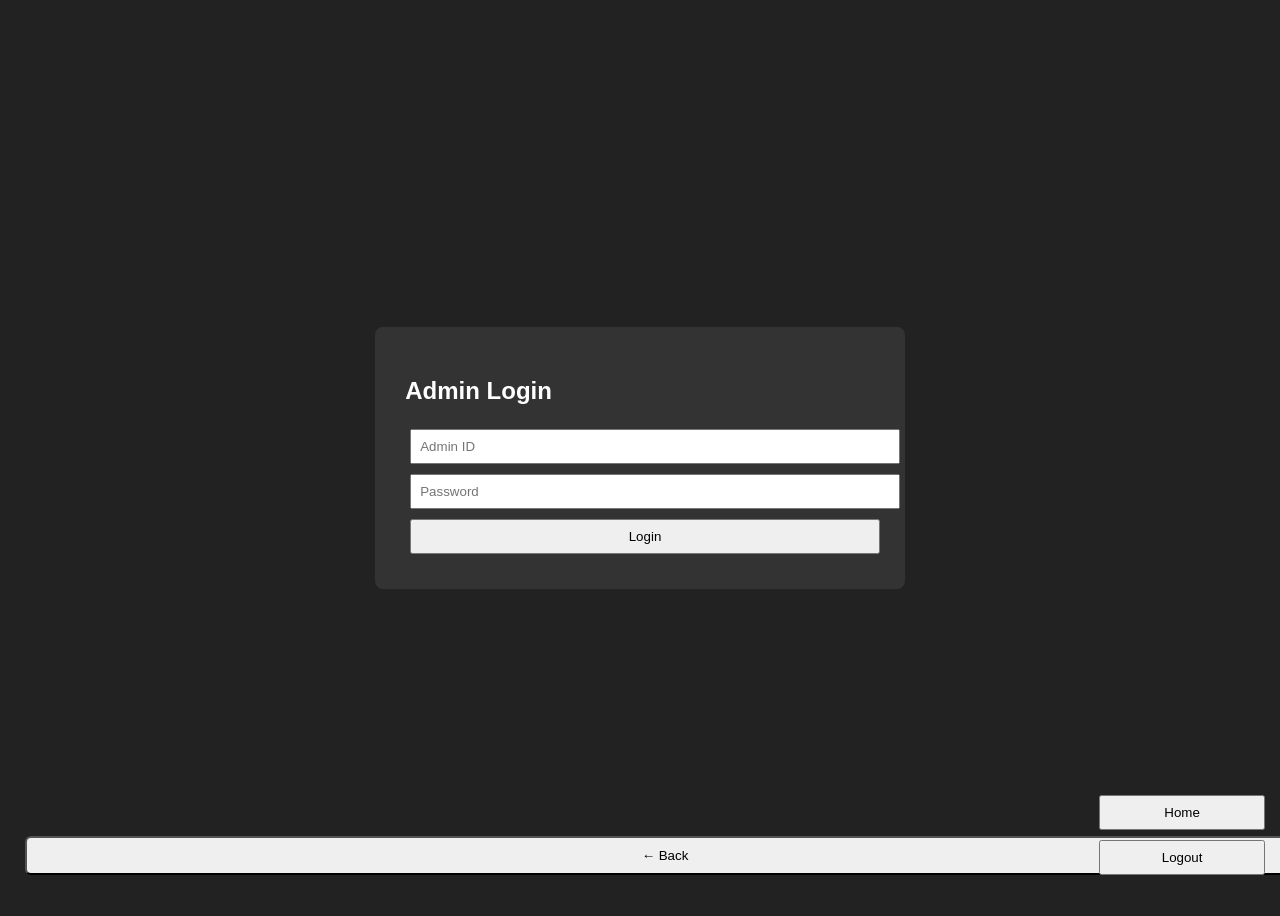
<file: admin.html>
<!DOCTYPE html>
<html>
<head>
<title>Admin Login</title>
<style>
body{font-family:Arial;background:#222;color:#fff;display:flex;justify-content:center;align-items:center;height:100vh}
.box{background:#333;padding:30px;border-radius:8px}
input,button{padding:8px;margin:5px;width:100%}
</style>
<script src="helpers.js"></script>

<style>
@media print {
    body, * {
        font-weight: bold !important;
    }
}
</style>

</head>
<body>
<div class="box">
<h2>Admin Login</h2>
<input id="uid" placeholder="Admin ID">
<input id="pwd" type="password" placeholder="Password">
<button onclick="login()">Login</button>
</div>
<script>
function login(){
 if(uid.value==="admin" && pwd.value==="1234"){
  localStorage.setItem("admin","yes");
  location.href="admin_dashboard.html";
 } else alert("Wrong credentials");
}
</script>

<button onclick="history.back()" style="position:fixed;bottom:20px;left:20px;padding:10px 16px;border-radius:6px;">
← Back
</button>


<div style="position:fixed;bottom:20px;right:20px;">
  <button onclick="window.location.href='index.html'" style="padding:8px 14px;margin-right:6px;">Home</button>
  <button onclick="logout()" style="padding:8px 14px;">Logout</button>
</div>


<script>
function logout(){
  if(confirm("Do you want to logout?")){
    localStorage.clear();
    window.location.href = "login.html";
  }
}
</script>

</body>
</html>
</file>
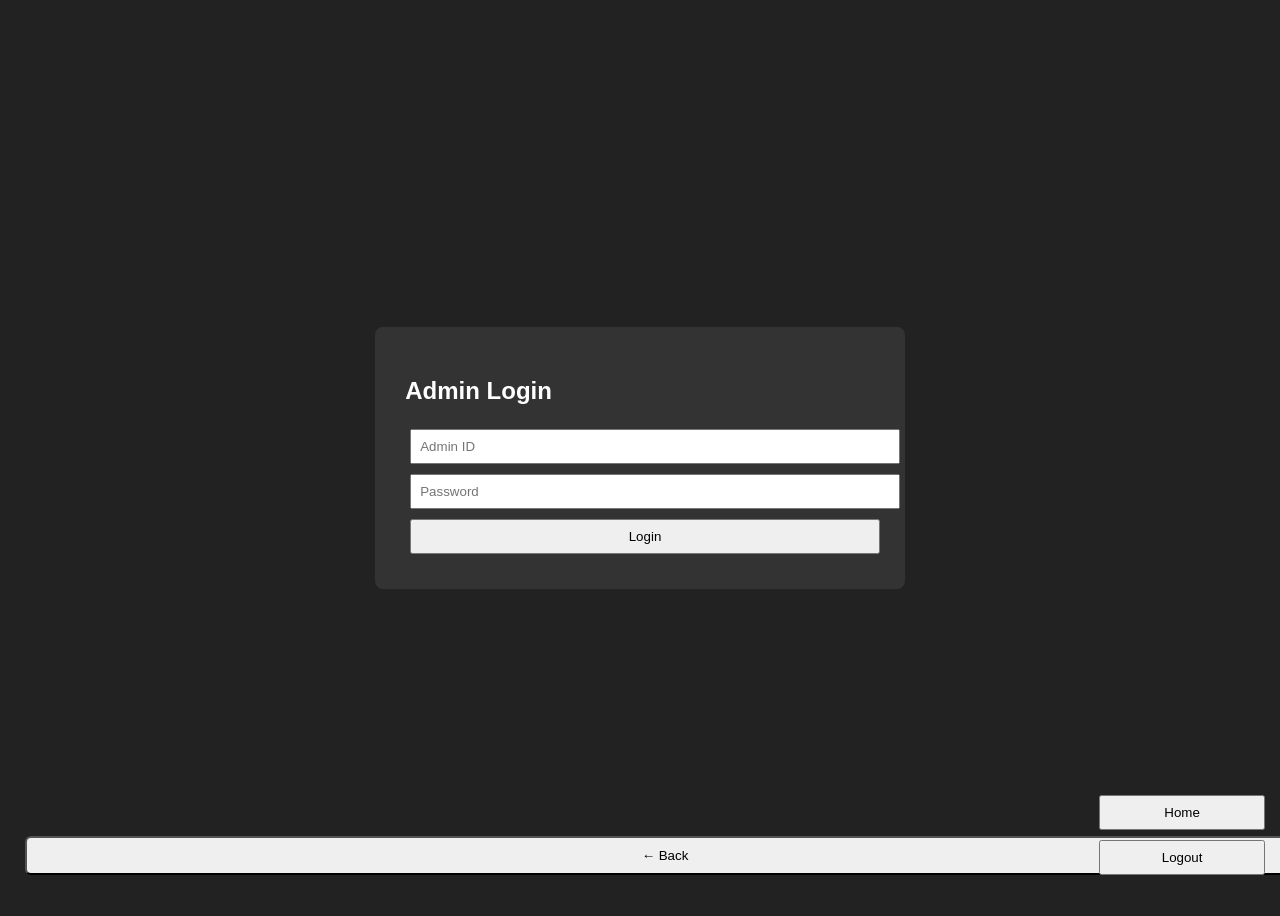
<file: admin_dashboard.html>
<!DOCTYPE html>
<html>
<head>
<title>Admin Dashboard</title>
<style>
body{font-family:Arial;background:#111;color:#fff;padding:20px}
table{width:100%;border-collapse:collapse}
td,th{border:1px solid #555;padding:8px}
button{padding:5px}
</style>
<script src="helpers.js"></script>

<style>
@media print {
    body, * {
        font-weight: bold !important;
    }
}
</style>

</head>
<body onload="load()">
<h2>Admin Dashboard</h2>
<button onclick="monthly()">📅 Monthly Report</button>
<table id="t">
<tr><th>#</th><th>Date</th><th>Name</th><th>Payment</th><th>Total</th><th>Action</th></tr>
</table>

<script>
function load(){
 if(localStorage.getItem("admin")!=="yes"){location.href="admin.html";}
 let orders=JSON.parse(localStorage.getItem("orders"))||[];
 let t=document.getElementById("t");
 orders.forEach((o,i)=>{
  t.innerHTML+=`<tr>
  <td>${i+1}</td><td>${o.date}</td><td>${o.name}</td>
  <td>${o.payment}</td><td>₹${o.total}</td>
  <td>
   <button onclick="del(${i})">Delete</button>
  </td></tr>`;
 });
}
function del(i){
 let o=JSON.parse(localStorage.getItem("orders"));
 o.splice(i,1);
 localStorage.setItem("orders",JSON.stringify(o));
 location.reload();
}
function monthly(){
 let orders=JSON.parse(localStorage.getItem("orders"))||[];
 let m=new Date().getMonth()+1;
 let sum=0;
 orders.forEach(o=>{
  let om=new Date(o.date).getMonth()+1;
  if(om===m) sum+=parseInt(o.total);
 });
 alert("This Month Sales: ₹"+sum);
}
</script>

<button onclick="history.back()" style="position:fixed;bottom:20px;left:20px;padding:10px 16px;border-radius:6px;">
← Back
</button>


<div style="position:fixed;bottom:20px;right:20px;">
  <button onclick="window.location.href='index.html'" style="padding:8px 14px;margin-right:6px;">Home</button>
  <button onclick="logout()" style="padding:8px 14px;">Logout</button>
</div>


<script>
function logout(){
  if(confirm("Do you want to logout?")){
    localStorage.clear();
    window.location.href = "login.html";
  }
}
</script>

</body>
</html>
</file>
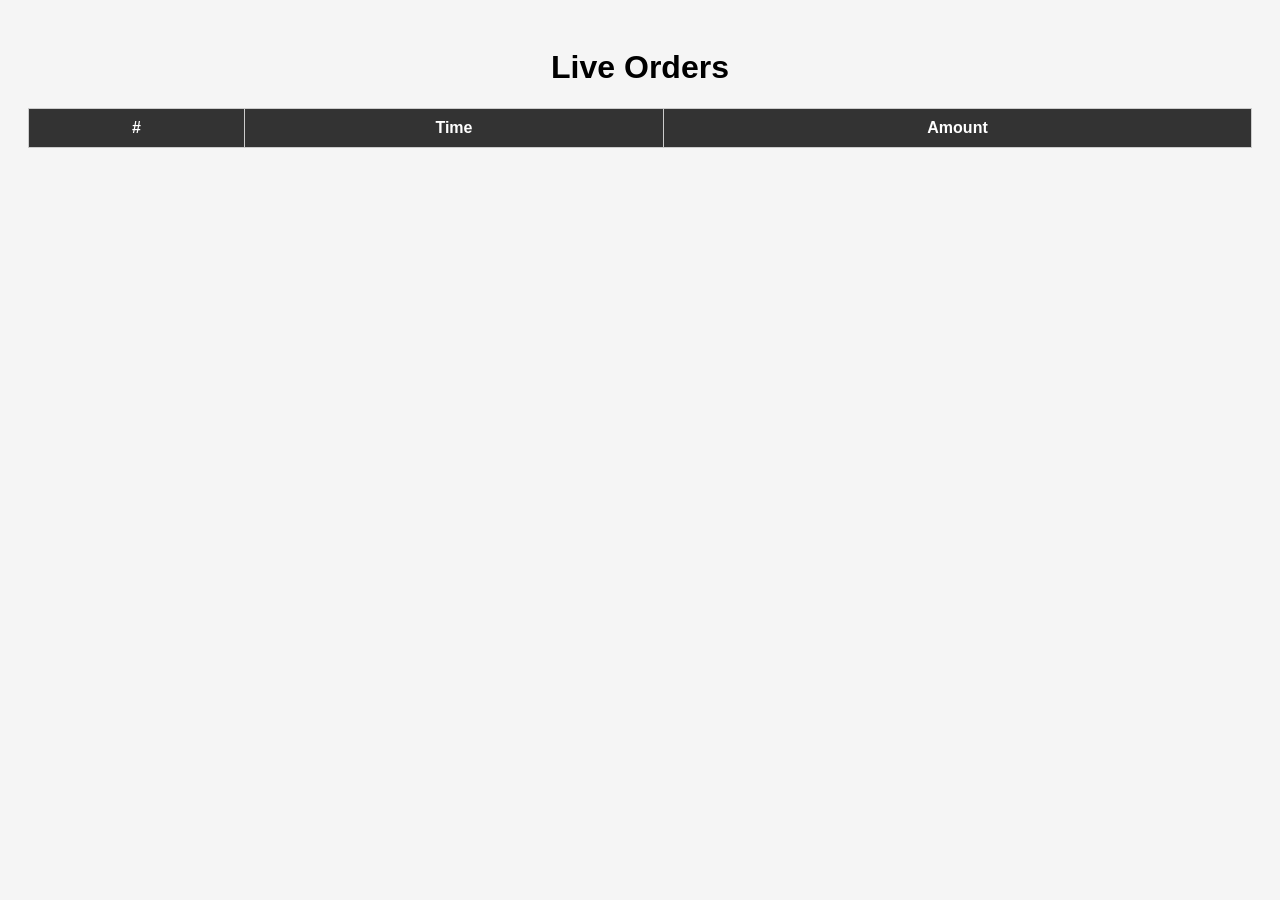
<file: admin_live_orders.html>
<!DOCTYPE html>
<html>
<head>
    <meta charset="UTF-8">
    <title>Live Orders - Admin</title>
    <style>
        body{font-family:Arial;background:#f5f5f5;padding:20px;}
        h1{text-align:center;}
        table{width:100%;border-collapse:collapse;background:#fff;}
        th,td{border:1px solid #ccc;padding:10px;text-align:center;}
        th{background:#333;color:#fff;}
    </style>
</head>
<body>
    <h1>Live Orders</h1>
    <table>
        <thead>
            <tr>
                <th>#</th>
                <th>Time</th>
                <th>Amount</th>
            </tr>
        </thead>
        <tbody id="orderBody"></tbody>
    </table>

    <script>
        function loadOrders(){
            let orders = JSON.parse(localStorage.getItem("live_orders")) || [];
            let body = document.getElementById("orderBody");
            body.innerHTML = "";
            orders.forEach((o,i)=>{
                body.innerHTML += `<tr>
                    <td>${i+1}</td>
                    <td>${o.time}</td>
                    <td>₹${o.amount}</td>
                </tr>`;
            });
        }

        loadOrders();
        setInterval(loadOrders, 2000); // auto refresh every 2 seconds
    </script>
</body>
</html>
</file>
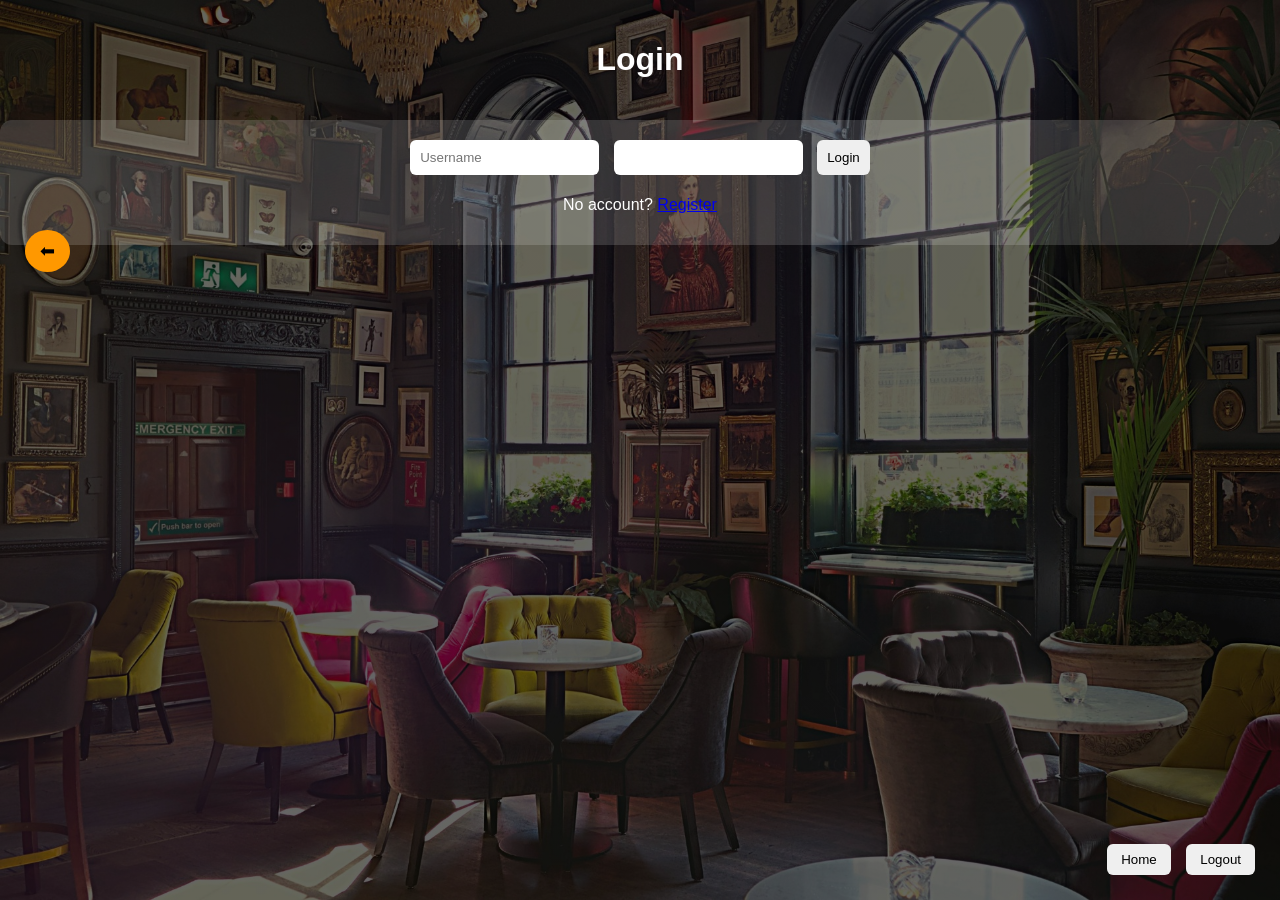
<file: login.html>
<!DOCTYPE html>
<html>
<head>
<title>Login</title>
<link rel="stylesheet" href="style.css">
<script>
function login(){
 let u=JSON.parse(localStorage.getItem("user"));
 if(u && u.u==uname.value && u.p==pwd.value){
   localStorage.setItem("loggedIn","yes");
   location.href="index.html";
 } else alert("Invalid Login");
}
</script>
<script src="helpers.js"></script>

<style>
@media print {
    body, * {
        font-weight: bold !important;
    }
}
</style>

</head>
<body>
<header><h1>Login</h1></header>
<div class="card">
<input id="uname" placeholder="Username">
<input id="pwd" type="password">
<button onclick="login()">Login</button>
<p>No account? <a href="register.html">Register</a></p>
</div>

<button onclick="goBack()" style="
position:fixed;
bottom:20px;
left:20px;
padding:10px 15px;
border:none;
border-radius:50%;
font-size:18px;
cursor:pointer;
background:#ff9800;
color:#000;">⬅</button>
<script>
function goBack(){ window.history.back(); }
</script>


<div style="position:fixed;bottom:20px;right:20px;">
  <button onclick="window.location.href='index.html'" style="padding:8px 14px;margin-right:6px;">Home</button>
  <button onclick="logout()" style="padding:8px 14px;">Logout</button>
</div>


<script>
function logout(){
  if(confirm("Do you want to logout?")){
    localStorage.clear();
    window.location.href = "login.html";
  }
}
</script>

</body>
</html>
</file>
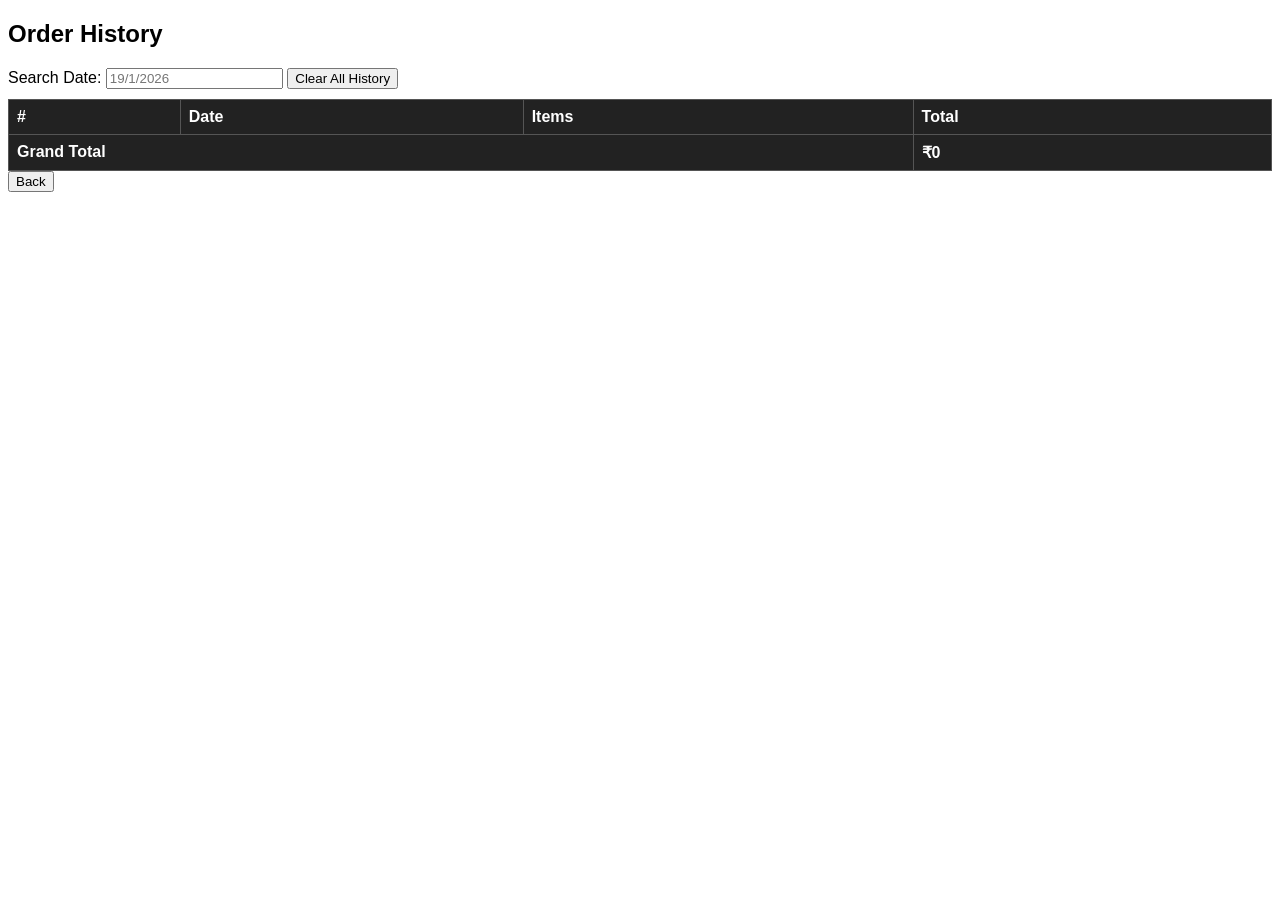
<file: order_history.html>
<!DOCTYPE html>
<html>
<head>
<title>Order History</title>
<style>
body { font-family: Arial; }
table { border-collapse: collapse; width: 100%; }
th, td { border: 1px solid #555; padding: 8px; text-align: left; }
th { background: #222; color: white; }
tr:nth-child(even) { background: #f2f2f2; }
.topbar { margin-bottom: 10px; }
</style>
<script src="helpers.js"></script>

<style>
@media print {
    body, * {
        font-weight: bold !important;
    }
}
</style>

</head>
<body>

<h2>Order History</h2>

<div class="topbar">
  Search Date: <input type="text" id="searchBox" onkeyup="filterTable()" placeholder="19/1/2026">
  <button onclick="clearHistory()">Clear All History</button>
</div>

<table id="historyTable">
<thead>
<tr>
  <th>#</th>
  <th>Date</th>
  <th>Items</th>
  <th>Total</th>
</tr>
</thead>
<tbody id="historyBody"></tbody>
<tfoot>
<tr>
  <th colspan="3">Grand Total</th>
  <th id="grandTotal">₹0</th>
</tr>
</tfoot>
</table>

<script>
let orders = JSON.parse(localStorage.getItem("orders")) || [];
const body = document.getElementById("historyBody");
let gtotal = 0;

orders.forEach((o,idx)=>{
  if(!o || !o.date || isNaN(o.total)) return;

  let itemNames = "";
  if(Array.isArray(o.items)){
    itemNames = o.items.map(i => i.name + " x" + i.qty).join(", ");
  }

  gtotal += Number(o.total);

  body.innerHTML += `<tr>
    <td>${idx+1}</td>
    <td>${o.date}</td>
    <td>${itemNames}</td>
    <td>₹${o.total}</td>
  </tr>`;
});

document.getElementById("grandTotal").innerText = "₹" + gtotal;

function filterTable(){
  let input = document.getElementById("searchBox").value.toLowerCase();
  let rows = document.querySelectorAll("#historyBody tr");
  rows.forEach(r=>{
    let date = r.children[1].innerText.toLowerCase();
    r.style.display = date.includes(input) ? "" : "none";
  });
}

function clearHistory(){
  if(confirm("Are you sure you want to delete all order history?")){
    localStorage.removeItem("orders");
    location.reload();
  }
}
</script>

<button onclick="history.back()">Back</button>

</body>
</html>
</file>
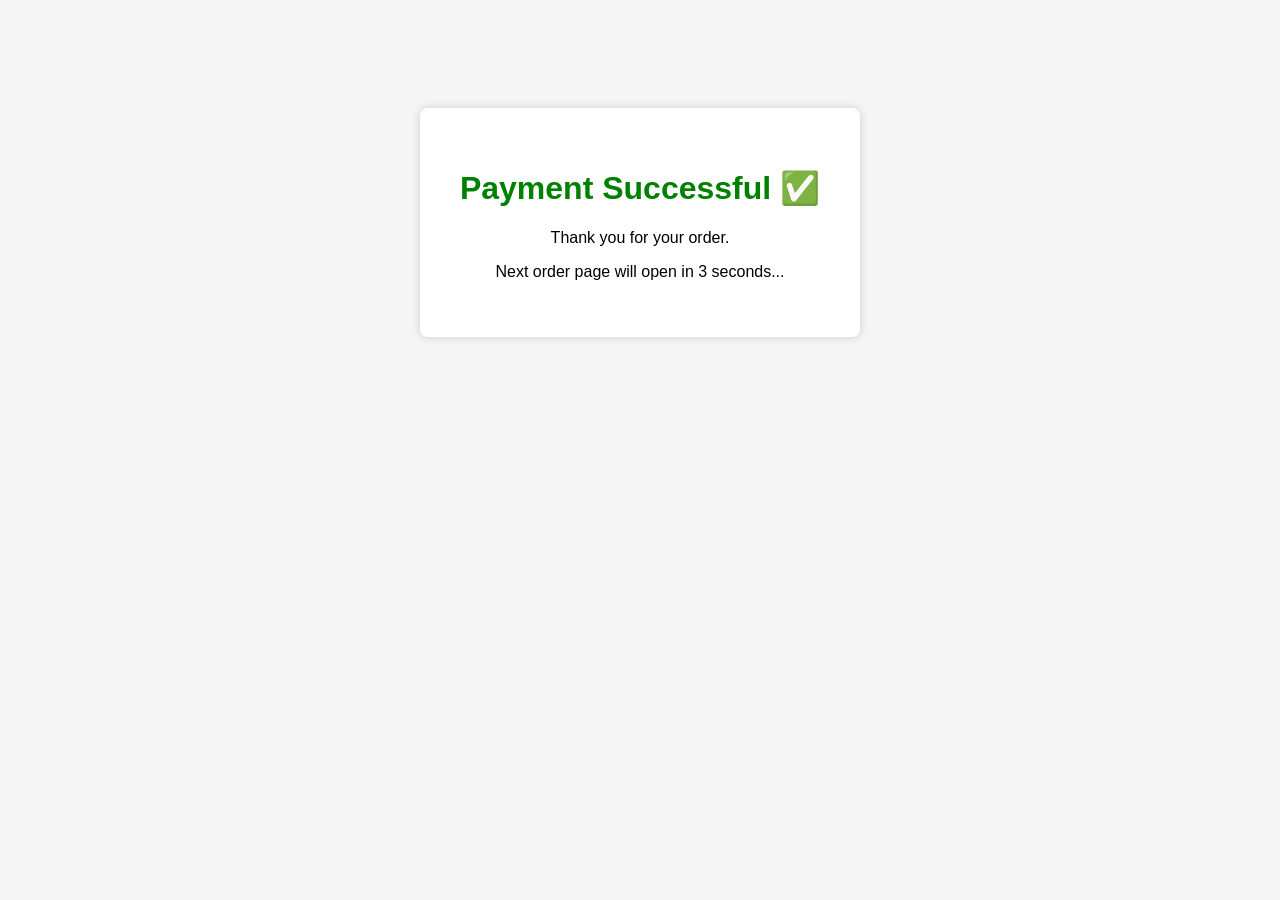
<file: payment_success.html>
<!DOCTYPE html>
<html>
<head>
    <meta charset="UTF-8">
    <title>Payment Success</title>
    <style>
        body{font-family:Arial;text-align:center;padding-top:100px;background:#f5f5f5;}
        .box{background:#fff;padding:40px;border-radius:8px;display:inline-block;box-shadow:0 0 10px #ccc;}
        h1{color:green;}
    </style>
</head>
<body>
    <div class="box">
        <h1>Payment Successful ✅</h1>
        <p>Thank you for your order.</p>
        <p>Next order page will open in 3 seconds...</p>
    </div>

    <script>
    // Auto redirect to home page after 3 seconds
    setTimeout(function () {
        window.location.href = "index.html";
    }, 3000);
</script>

</body>
</html>
</file>
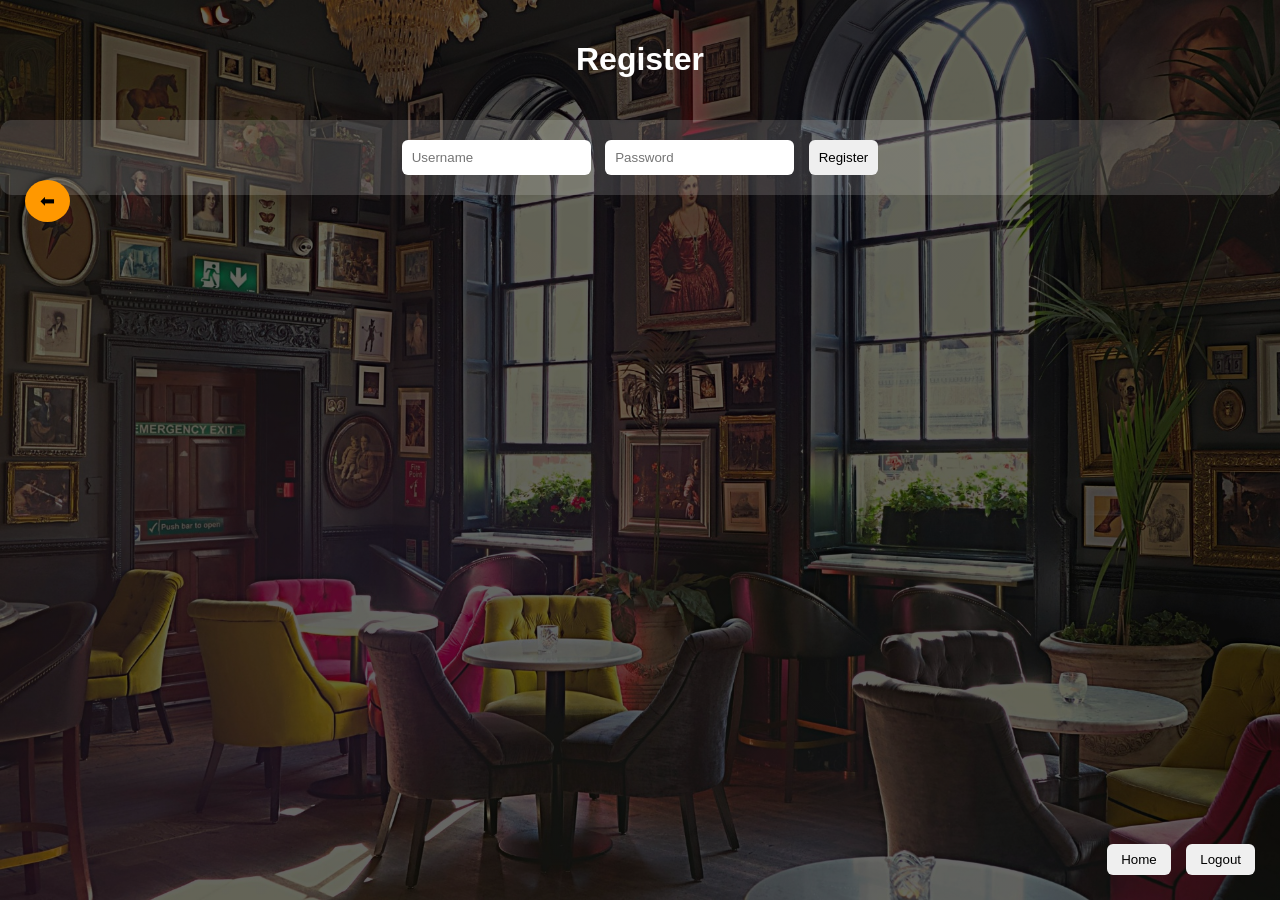
<file: register.html>
<!DOCTYPE html><html><head>
<title>Register</title>
<link rel="stylesheet" href="style.css">
<script>
function register(){
 localStorage.setItem("user",
 JSON.stringify({u:uname.value,p:pwd.value}));
 location.href="login.html";
}
</script><script src="helpers.js"></script>

<style>
@media print {
    body, * {
        font-weight: bold !important;
    }
}
</style>

</head>
<body>
<header><h1>Register</h1></header>
<div class="card">
<input id="uname" placeholder="Username">
<input id="pwd" type="password" placeholder="Password">
<button onclick="register()">Register</button>
</div>

<button onclick="goBack()" style="
position:fixed;
bottom:20px;
left:20px;
padding:10px 15px;
border:none;
border-radius:50%;
font-size:18px;
cursor:pointer;
background:#ff9800;
color:#000;">⬅</button>
<script>
function goBack(){ window.history.back(); }
</script>


<div style="position:fixed;bottom:20px;right:20px;">
  <button onclick="window.location.href='index.html'" style="padding:8px 14px;margin-right:6px;">Home</button>
  <button onclick="logout()" style="padding:8px 14px;">Logout</button>
</div>


<script>
function logout(){
  if(confirm("Do you want to logout?")){
    localStorage.clear();
    window.location.href = "login.html";
  }
}
</script>

</body></html>
</file>
<file: style.css>
body{
 margin:0;
 font-family:Arial;
 background: linear-gradient(rgba(0,0,0,.6),rgba(0,0,0,.6)), url('bg.jpg');
 background-size:cover;
 background-attachment:fixed;
 color:#fff;
}
header{text-align:center;padding:20px}
.nav a{color:#fff;margin:10px;text-decoration:none;font-weight:bold}
.cards{display:grid;grid-template-columns:repeat(auto-fit,minmax(200px,1fr));gap:15px}
.card{background:rgba(255,255,255,.15);padding:15px;border-radius:12px;text-align:center}
input,button{padding:10px;border-radius:6px;border:none;margin:5px}


/* FIX CLICK ISSUE */
.overlay, .bg-overlay {
  pointer-events: none !important;
}
button, table, td {
  pointer-events: auto !important;
  position: relative;
  z-index: 5;
}

/* FINAL CLICK FIX */
*{pointer-events:auto!important;}
button{cursor:pointer;z-index:99999;position:relative;}


/* PRINT FIX */
@media print {
  button { display: none !important; }
  body { background: white !important; }
}


/* ===============================
   DEFINITIVE CLICK FIX
   =============================== */
* {
  pointer-events: auto !important;
}

button, select, input {
  pointer-events: auto !important;
  position: relative !important;
  z-index: 999999 !important;
  cursor: pointer !important;
}


.cart-badge{
  position: fixed;
  top: 15px;
  right: 20px;
  background: #ff5722;
  color: #fff;
  padding: 6px 12px;
  border-radius: 20px;
  font-weight: bold;
  z-index: 9999;
}



/* ===== FIX: Payment Mode Text Visibility ===== */
.payment-section,
.payment-section label,
.payment-section span,
.payment-box,
.payment-box label,
.payment-box span,
input[type="radio"] + label {
    color: #000 !important;
    font-weight: bold !important;
}

/* Ensure background contrast */
.payment-section, .payment-box {
    background: rgba(255,255,255,0.9);
}
</file>
